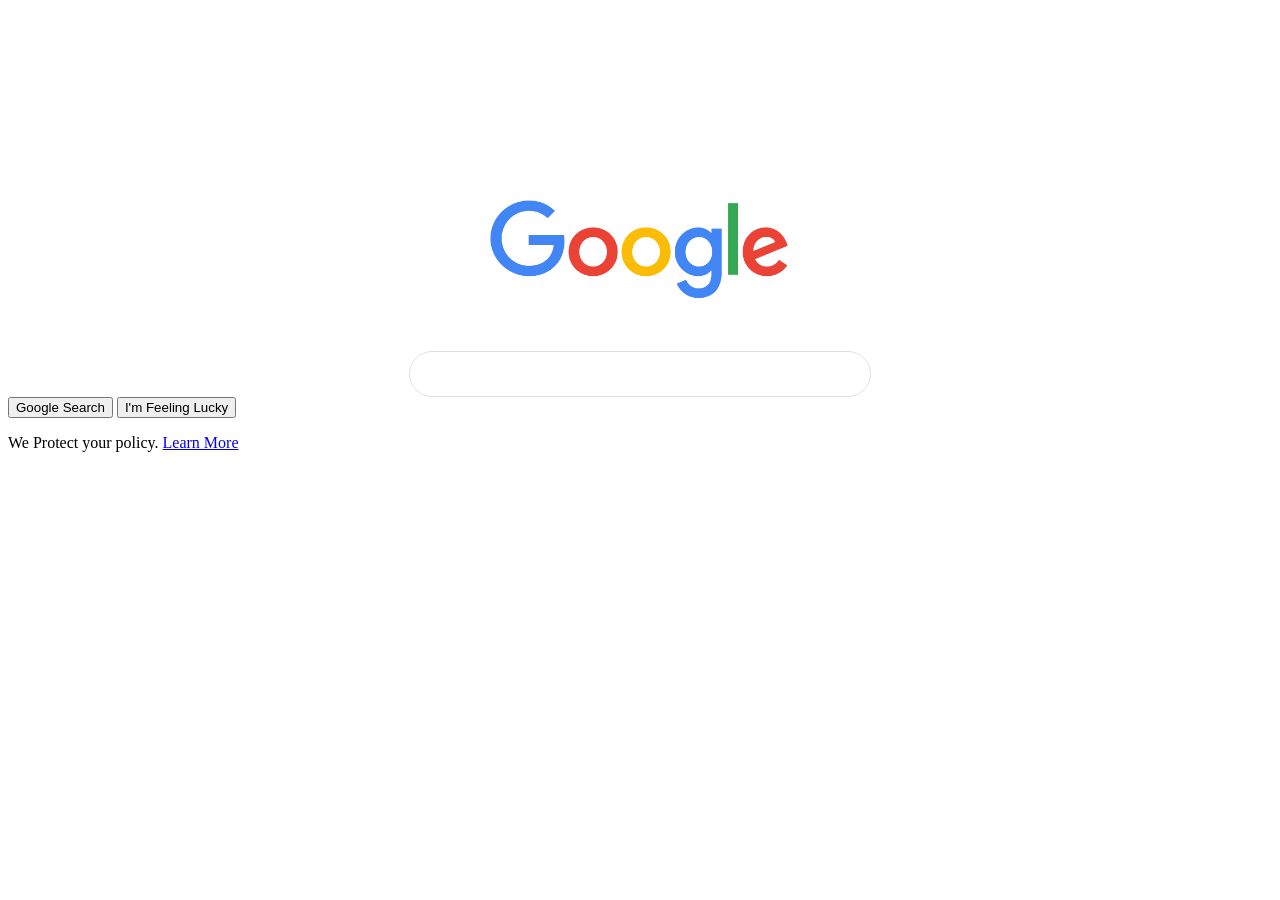
<file: html/google_clone/index.html>
<!doctype html>
<html>
<Head>
    <link rel="stylesheet" href="style.css">
    <title>Cloning Google Search Engine</title>
</Head>
<body>
<div class="search-container">
<img src="google.png" alt="image is loding"/>

<input type="text" >
</div> 
<button>Google Search </button>
<button>I'm Feeling Lucky</button>

<p>We Protect your policy. <a href="blog.html">Learn More</a></p>

</body>
</html>
</file>
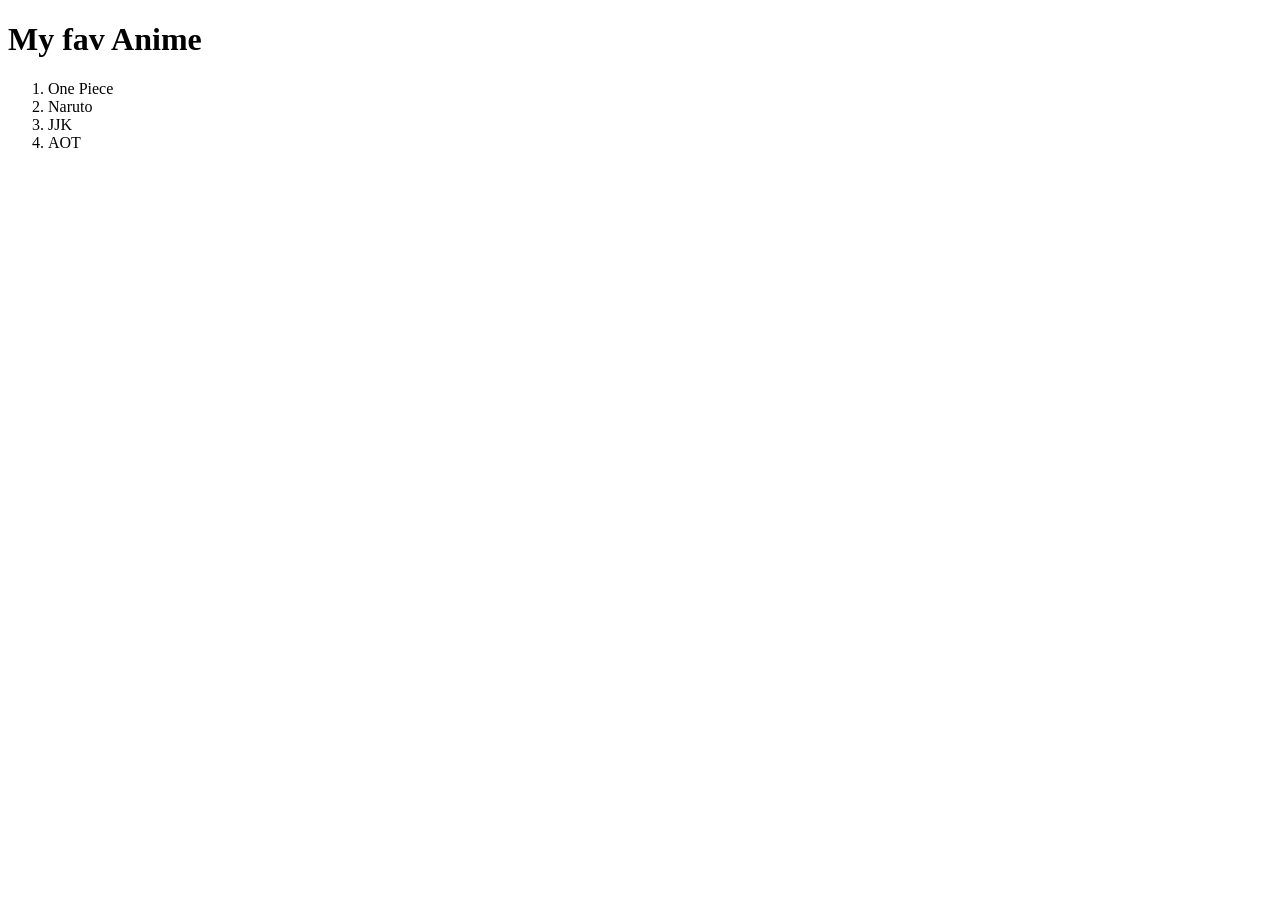
<file: html/list/index.html>
<!DOCTYPE html>
<html lang="en">
<head>
   
    <title>My fav anime</title>
</head>
<body>
    <h1>My fav Anime</h1>
    <ol>
        <li>One Piece</li>
        <li>Naruto</li>
        <li>JJK</li>
        <li>AOT</li>
    </ol>
</body>
</html>
</file>
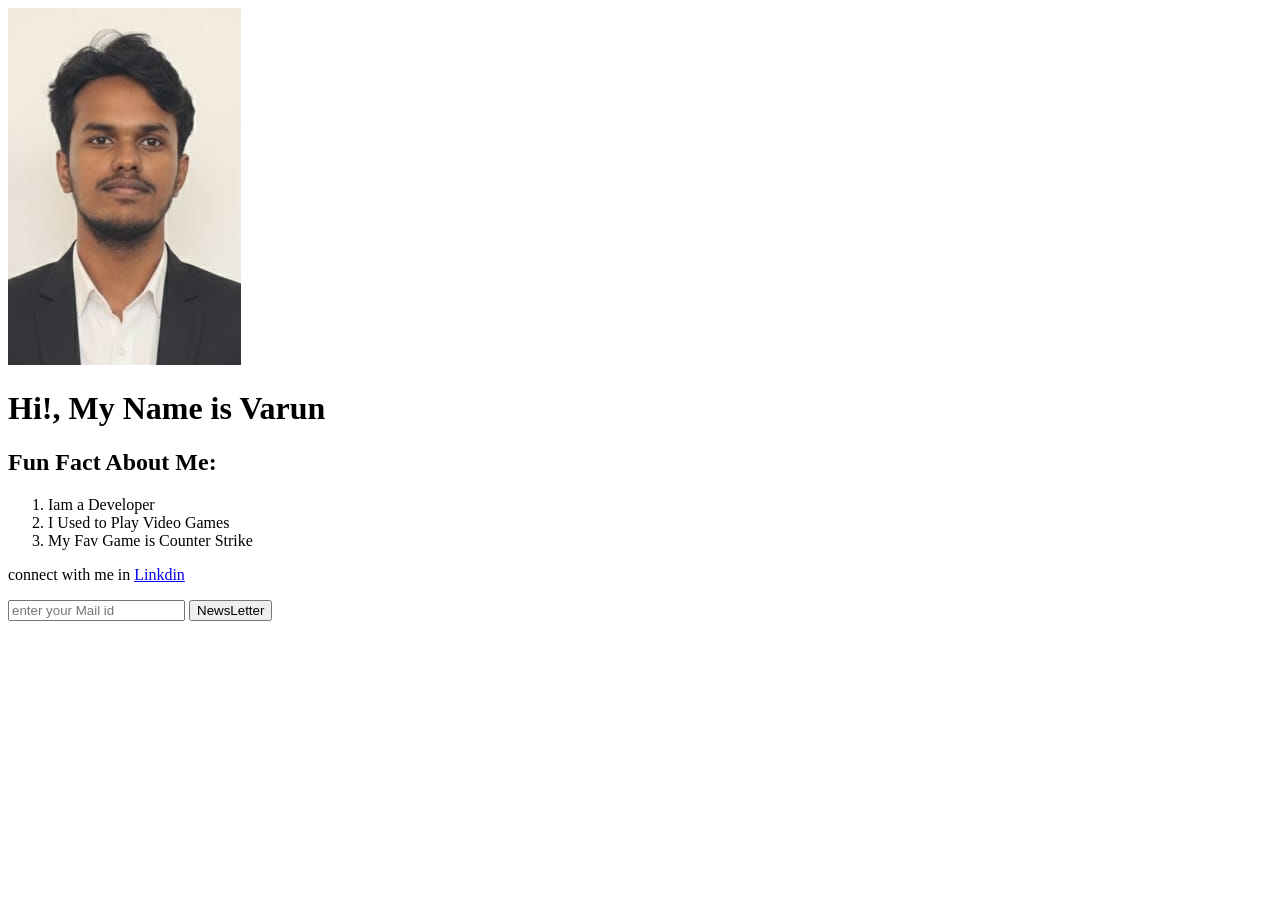
<file: html/personal_website/index.html>
<!DOCTYPE html>
<html lang="en">
<head>
    <meta charset="UTF-8">
    <meta name="viewport" content="width=device-width, initial-scale=1.0">
    <title>Document</title>
</head>
<body>
    <img src="PROFILE.jpg" alt="profile">
    <h1>Hi!, My Name is Varun</h1>
    <h2>Fun Fact About Me:</h2>
        <Ol>
            <li>Iam a Developer</li>
            <li>I Used to Play Video Games</li>
            <li>My Fav Game is Counter Strike</li>
        </Ol>
    <p> connect with me in <a href="www.lindin.com">Linkdin</a></p>
    <input type="text" placeholder="enter your Mail id ">
    <button>NewsLetter</button>
</body>
</html>
</file>
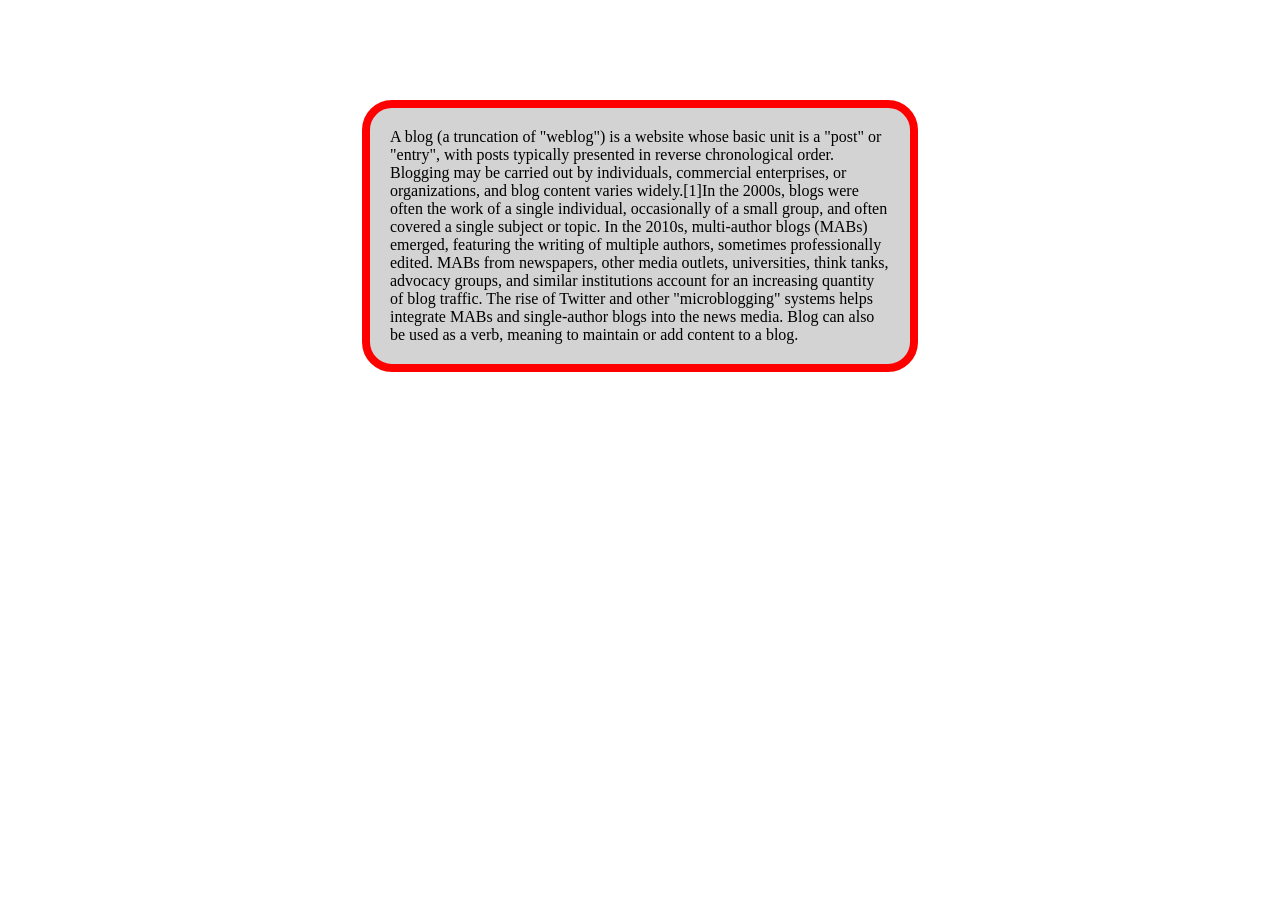
<file: html/css/padding/index.html>
<!DOCTYPE html>
<html lang="en">
<head>
    <meta charset="UTF-8">
    <meta name="viewport" content="width=device-width, initial-scale=1.0">
    <link rel="stylesheet" href="style.css">
    <title>Padding</title>
</head>
<body>
    <div class="card">
        A blog (a truncation of "weblog") is a website whose basic unit is a "post" or "entry", with posts typically presented in reverse chronological order. Blogging may be carried out by individuals, commercial enterprises, or organizations, and blog content varies widely.[1]In the 2000s, blogs were often the work of a single individual, occasionally of a small group, and often covered a single subject or topic. In the 2010s, multi-author blogs (MABs) emerged, featuring the writing of multiple authors, sometimes professionally edited. MABs from newspapers, other media outlets, universities, think tanks, advocacy groups, and similar institutions account for an increasing quantity of blog traffic. The rise of Twitter and other "microblogging" systems helps integrate MABs and single-author blogs into the news media. Blog can also be used as a verb, meaning to maintain or add content to a blog.
       


    </div>
</body>
</html>
</file>
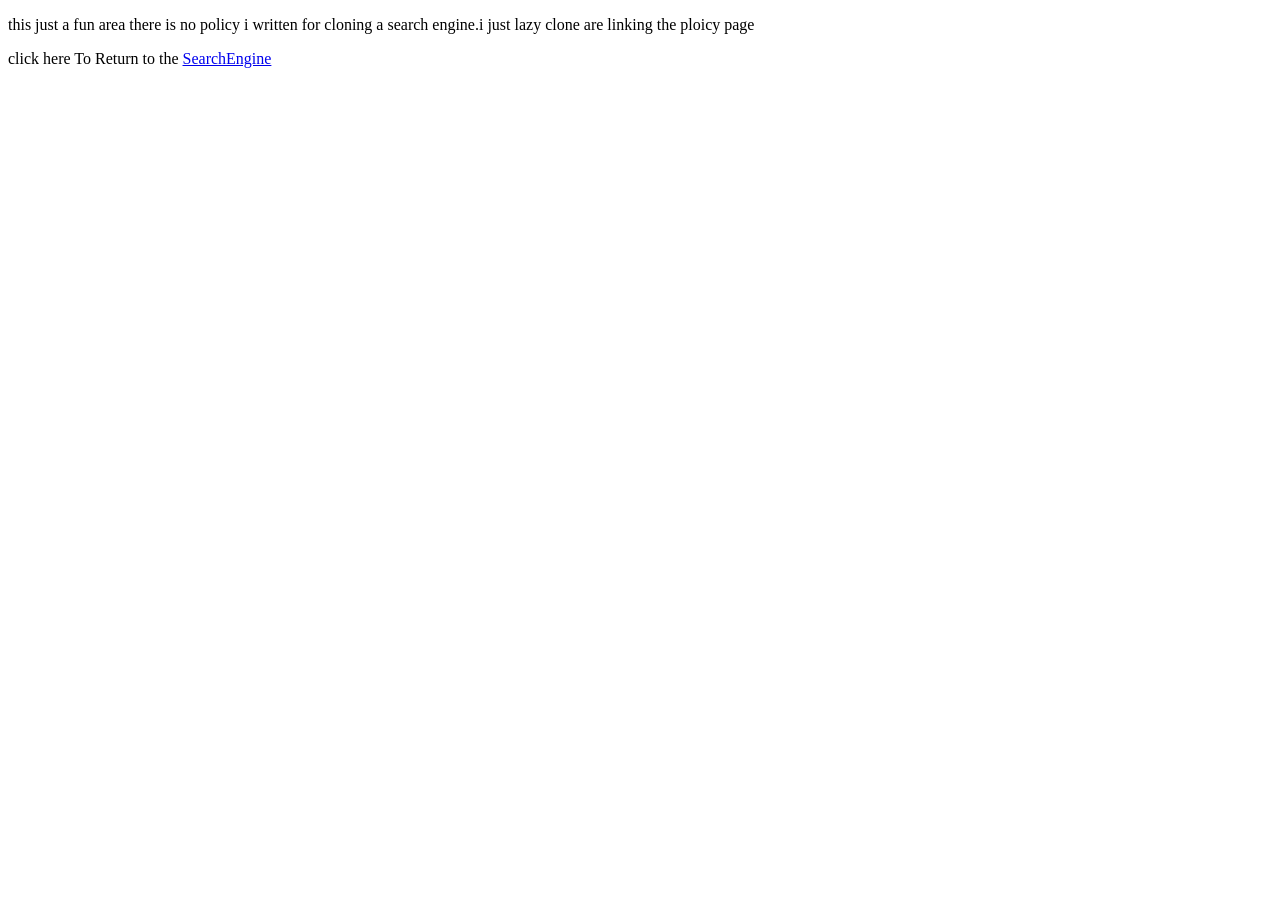
<file: html/google_clone/blog.html>
<!DOCTYPE html>
<html>
<head>
    <title>Privacy policy</title>
</head>

<body>
<p>this just a fun area there is no policy i written for cloning a search engine.i just lazy clone are linking the ploicy page</p>
<p> click here To Return to the <a href="index.html">SearchEngine</a></p>
</body>
</html>
</file>
<file: html/google_clone/style.css>
.search-container{
    margin-top:200px ;
    
}
img{
    display: block;
    width: 300px;
    margin-top: 50px;
    margin-bottom: 50px;
    margin-left: auto;
    margin-right: auto;
    

}
input{
    display: block;
    width: 400px;
    margin-left: auto;
    margin-right: auto;
    border: 1px solid #dfe1e5;
    border-radius: 24px;
    padding-top: 10px;
    padding-bottom: 10px;
    padding-left: 30px;
    padding-right: 30px;
    line-height: 24px;

}
</file>
<file: html/css/padding/style.css>
.card{
    /* margine outside of div leave space */
    color: black;
    background: lightgray;
    margin-top: 100px;
    width: 500px;
    margin-left: auto;
    margin-right: auto;
    /* border: thickness type-shape,dot color  */
    
    border: 8px solid red;
    border-radius: 30px;
    /* padding inside of div leave space */
    padding:20px;
}
</file>
